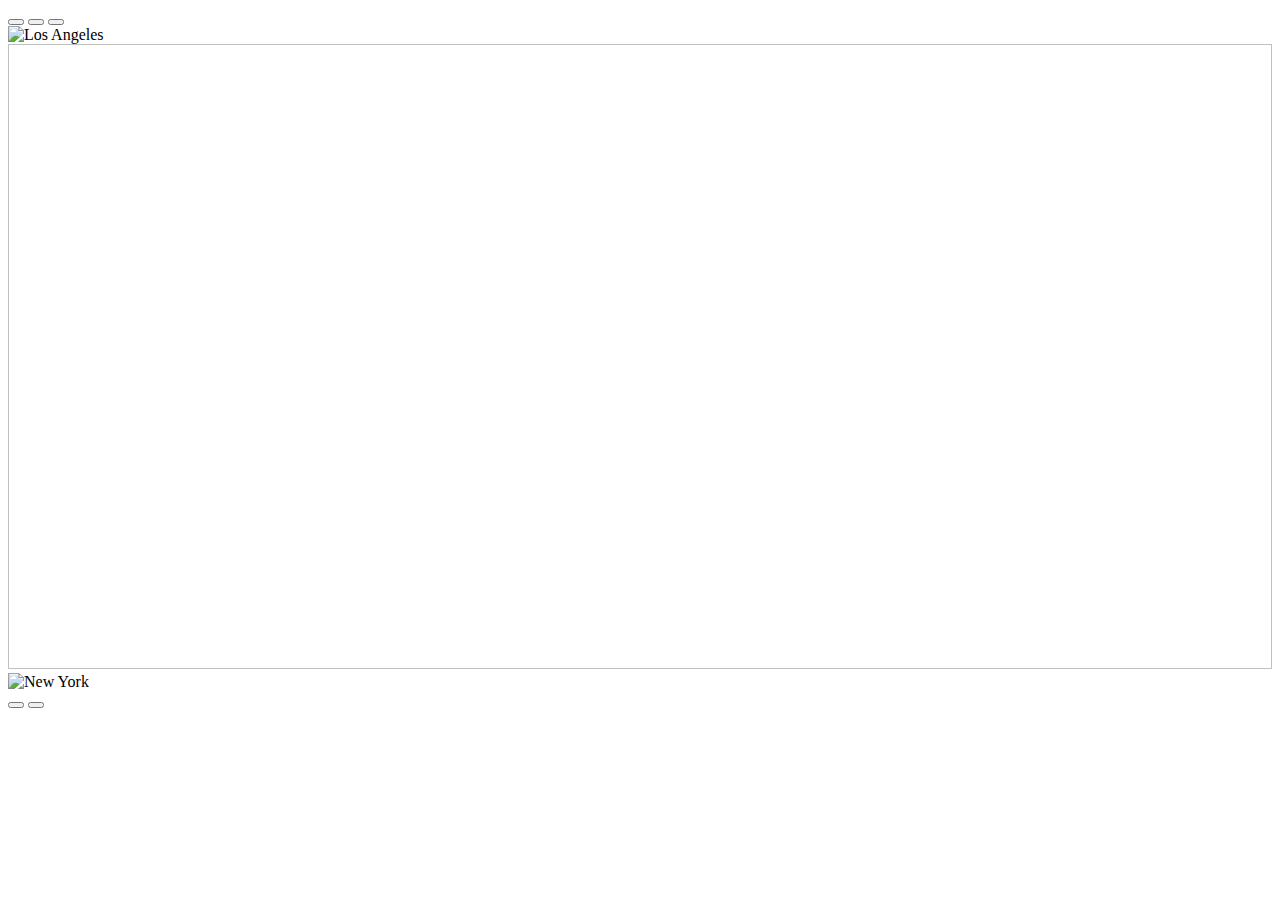
<file: ExpenseTracker/src/main/resources/templates/Index.html>
<!doctype html>
<html lang="en" xmlns:th="http://www.thymeleaf.org" th:replace="Base::layout(~{::section})">
<head>
	<meta charset="UTF-8" />
	<title>Expense Tracker</title>
</head>
<body>
	<section>
		<div id="demo" class="carousel slide" data-bs-ride="carousel">
  			<!-- Indicators/dots -->
  			<div class="carousel-indicators">
    			<button type="button" data-bs-target="#demo" data-bs-slide-to="0" class="active"></button>
    			<button type="button" data-bs-target="#demo" data-bs-slide-to="1"></button>
   		 		<button type="button" data-bs-target="#demo" data-bs-slide-to="2"></button>
  			</div>
  			<!-- The slideshow/carousel -->
  			<div class="carousel-inner">
    			<div class="carousel-item active">
      				<img th:src="@{/images/expense-2.jpg}" alt="Los Angeles" class="d-block" style="width:100%;" height="625px">
    			</div>
    			<div class="carousel-item">
      				<img th:src="@{/images/expense-1.jpg}" class="d-block" style="width:100%" height="625px">
    			</div>
    			<div class="carousel-item">
      				<img th:src="@{/images/expense-3.jpg}" alt="New York" class="d-block" style="width:100%" height="625px">
    			</div>
  			</div>
  			<!-- Left and right controls/icons -->
  			<button class="carousel-control-prev" type="button" data-bs-target="#demo" data-bs-slide="prev">
    			<span class="carousel-control-prev-icon"></span>
  			</button>
  			<button class="carousel-control-next" type="button" data-bs-target="#demo" data-bs-slide="next">
    			<span class="carousel-control-next-icon"></span>
  			</button>
		</div>
	</section>
</body>
</html>
</file>
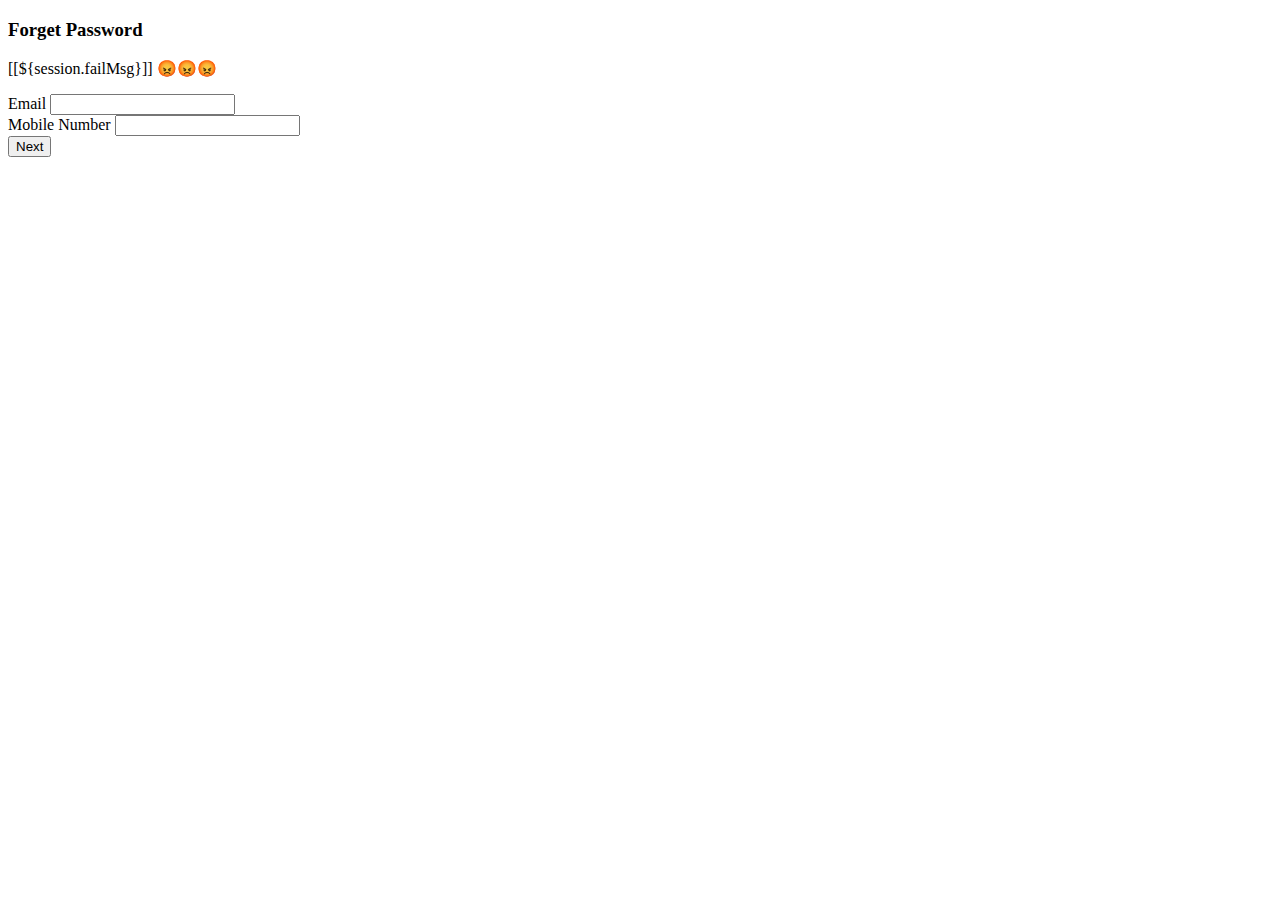
<file: ExpenseTracker/src/main/resources/templates/ForgetPassword.html>
<!doctype html>
<html lang="en" xmlns:th="http://www.thymeleaf.org" th:replace="Base::layout(~{::section})">
<head>
	<meta charset="UTF-8" />
	<title>Expense Tracker</title>
</head>
<body>
	<section>
		<div class="container">
			<div class="row d-flex justify-content-center align-items-center" style="height:90vh">
				<div class="col-md-5">
					<div class="card">
						<div class="card-head p-3 bg-primary">
							<h3 class="text-light fw-bold text-center">Forget Password</h3>
						</div>
						<div class="card-body">
							<!-- alert message starts -->
							<div class="alert alert-danger" th:if="${session.failMsg}">
								<p class="text-center fw-bold">[[${session.failMsg}]] 😡😡😡</p>
								<th:block th:text="${@IUserServiceImpl.removeSessionMessage()}"></th:block>
							</div>
							<!-- alert message ends -->
							<form th:action="@{/checkEmailAndMobileNumber}" method="post">
								<div class="form-group mb-3">
									<label for="email">Email</label>
									<input type="email" name="email" id="email" class="form-control" autocomplete="off" required/>
								</div>
								<div class="form-group mb-4">
									<label for="mobile">Mobile Number</label>
									<input type="number" name="mobile" id="mobile" class="form-control" autocomplete="off" required/>
								</div>
								<div class="form-group mb-2">
									<input type="submit" value="Next" class="btn btn-primary form-control"/>
								</div>
							</form>
						</div>
					</div>
				</div>
			</div>
		</div>
	</section>
</body>
</html>
</file>
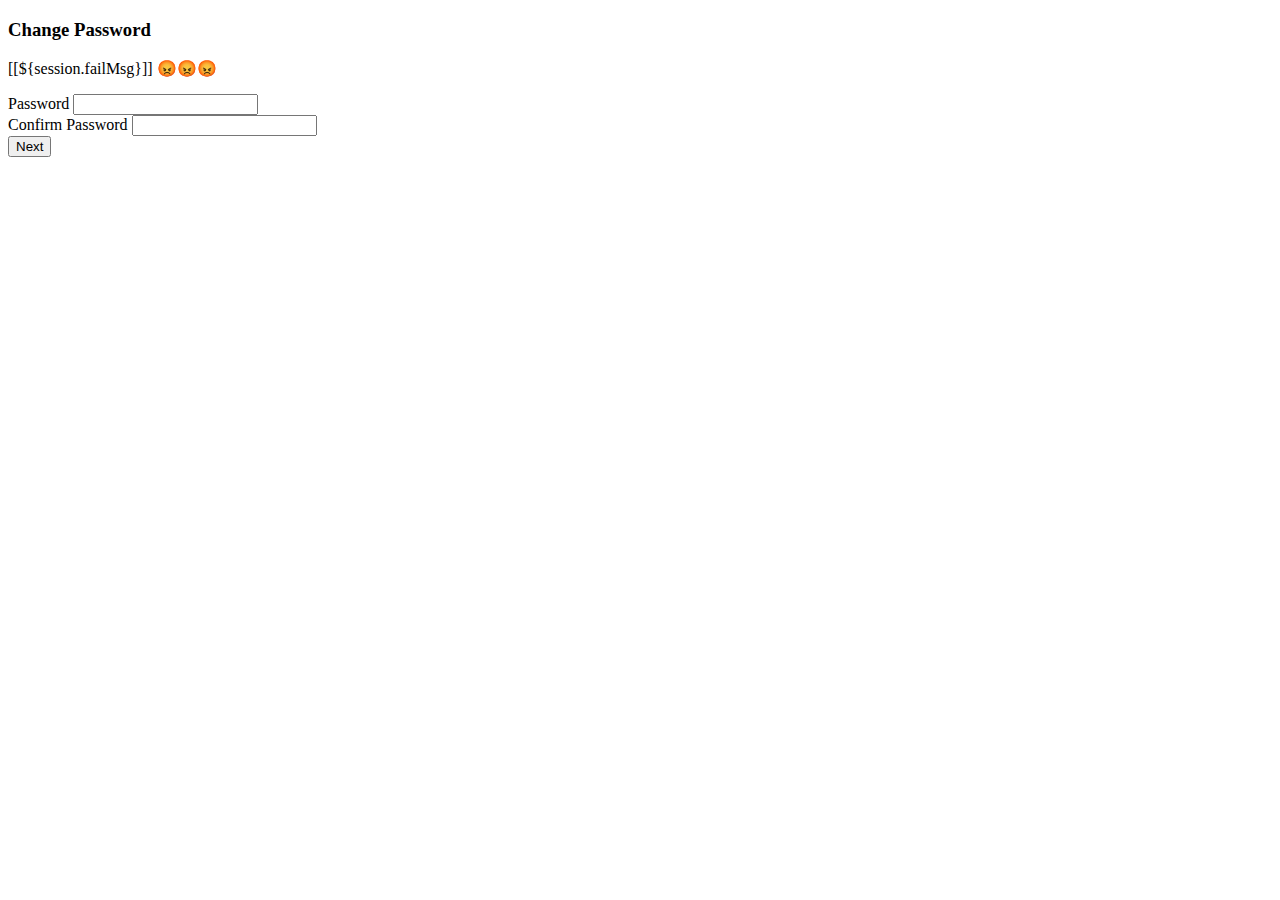
<file: ExpenseTracker/src/main/resources/templates/ForgetPassword1.html>
<!doctype html>
<html lang="en" xmlns:th="http://www.thymeleaf.org" th:replace="Base::layout(~{::section})">
<head>
	<meta charset="UTF-8" />
	<title>Expense Tracker</title>
</head>
<body>
	<section>
		<div class="container">
			<div class="row d-flex justify-content-center align-items-center" style="height:90vh">
				<div class="col-md-5">
					<div class="card">
						<div class="card-head p-3 bg-primary">
							<h3 class="text-light fw-bold text-center">Change Password</h3>
						</div>
						<div class="card-body">
							<!-- alert message starts -->
							<div class="alert alert-danger" th:if="${session.failMsg}">
								<p class="text-center fw-bold">[[${session.failMsg}]] 😡😡😡</p>
								<th:block th:text="${@IUserServiceImpl.removeSessionMessage()}"></th:block>
							</div>
							<!-- alert message ends -->
							<form th:action="@{/changePassword}" method="post">
								<div class="form-group mb-3">
									<label for="password">Password</label>
									<input type="password" name="password" id="password" class="form-control" autocomplete="off" required/>
								</div>
								<div class="form-group mb-4">
									<label for="confirmPassword">Confirm Password</label>
									<input type="password" name="confirmPassword" id="confirmPassword" class="form-control" autocomplete="off" required/>
								</div>
								<div class="form-group mb-2">
									<input type="submit" value="Next" class="btn btn-primary form-control"/>
								</div>
							</form>
						</div>
					</div>
				</div>
			</div>
		</div>
	</section>
</body>
</html>
</file>
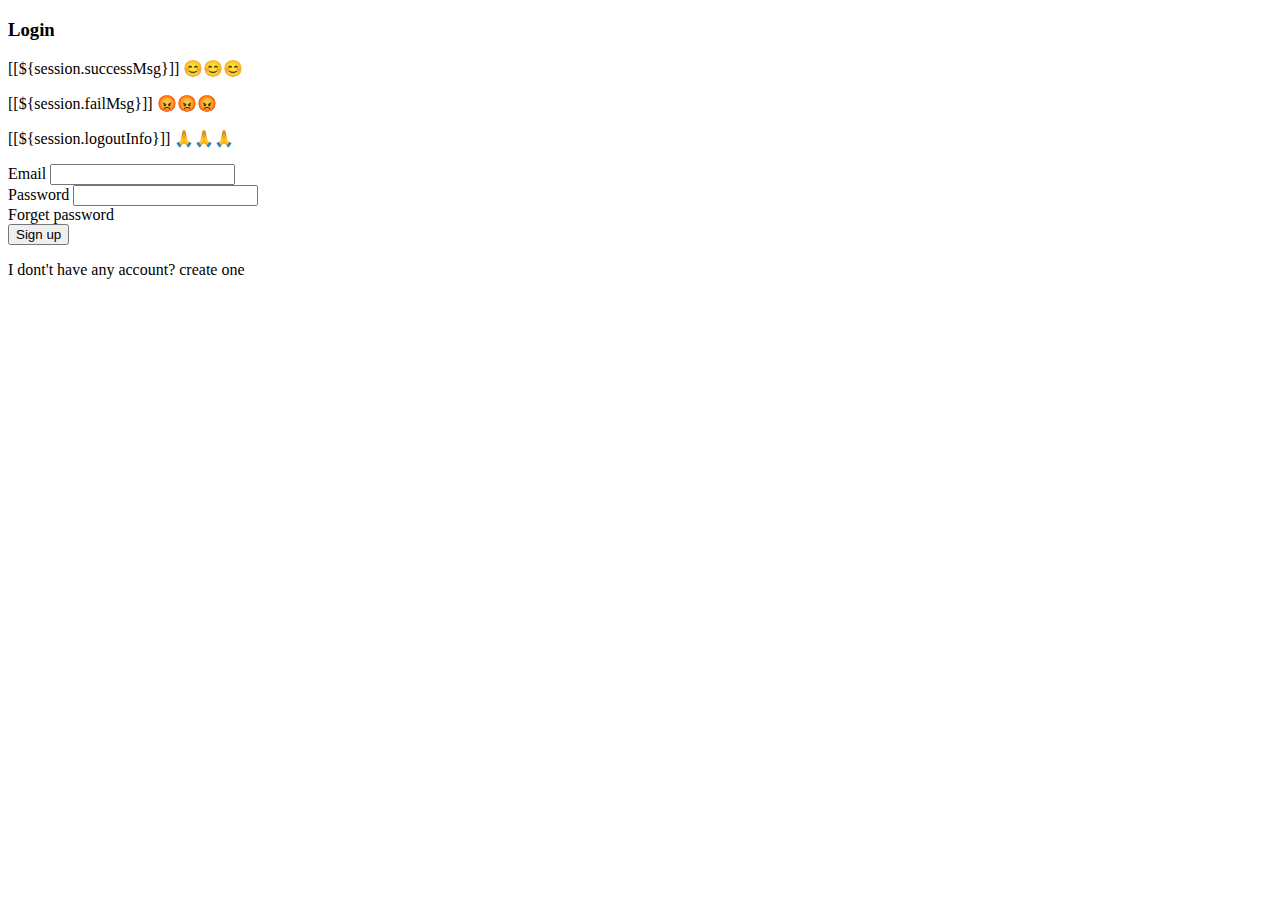
<file: ExpenseTracker/src/main/resources/templates/Login.html>
<!doctype html>
<html lang="en" xmlns:th="http://www.thymeleaf.org" th:replace="Base::layout(~{::section})">
<head>
	<meta charset="UTF-8" />
	<title>Expense Tracker</title>
</head>
<body>
	<section>
		<div class="container">
			<div class="row d-flex justify-content-center align-items-center" style="height:90vh">
				<div class="col-md-5">
					<div class="card">
						<div class="card-head p-3 bg-primary">
							<h3 class="text-light fw-bold text-center">Login</h3>
						</div>
						<div class="card-body">
							<!-- alert message starts -->
							<div class="alert alert-warning" th:if="${session.successMsg}">
								<p class="text-center fw-bold">[[${session.successMsg}]] 😊😊😊</p>
								<th:block th:text="${@IUserServiceImpl.removeSessionMessage()}"></th:block>
							</div>
							<div class="alert alert-danger" th:if="${session.failMsg}">
								<p class="text-center fw-bold">[[${session.failMsg}]] 😡😡😡</p>
								<th:block th:text="${@IUserServiceImpl.removeSessionMessage()}"></th:block>
							</div>
							<div class="alert alert-info" th:if="${session.logoutInfo}">
								<p class="text-center fw-bold">[[${session.logoutInfo}]] 🙏🙏🙏</p>
								<th:block th:text="${@IUserServiceImpl.removeSessionMessage()}"></th:block>
							</div>
							<!-- alert message ends -->
							<form th:action="@{/getUserInformation}" method="post">
								<div class="form-group mb-3">
									<label for="email">Email</label>
									<input type="email" name="email" id="email" class="form-control" autocomplete="off" required/>
								</div>
								<div class="form-group mb-2">
									<label for="password">Password</label>
									<input type="password" name="password" id="password" class="form-control" autocomplete="off" required/>
									<div class="d-flex justify-content-end p-1">
										<a th:href="@{/forgetpassword}">Forget password</a>
									</div>
								</div>
								<div class="form-group mb-2">
									<input type="submit" value="Sign up" class="btn btn-primary form-control"/>
									<p class="text-center mt-1">I dont't have any account? <a th:href="@{/signup}">create one</a></p>
								</div>
							</form>
						</div>
					</div>
				</div>
			</div>
		</div>
	</section>
</body>
</html>
</file>
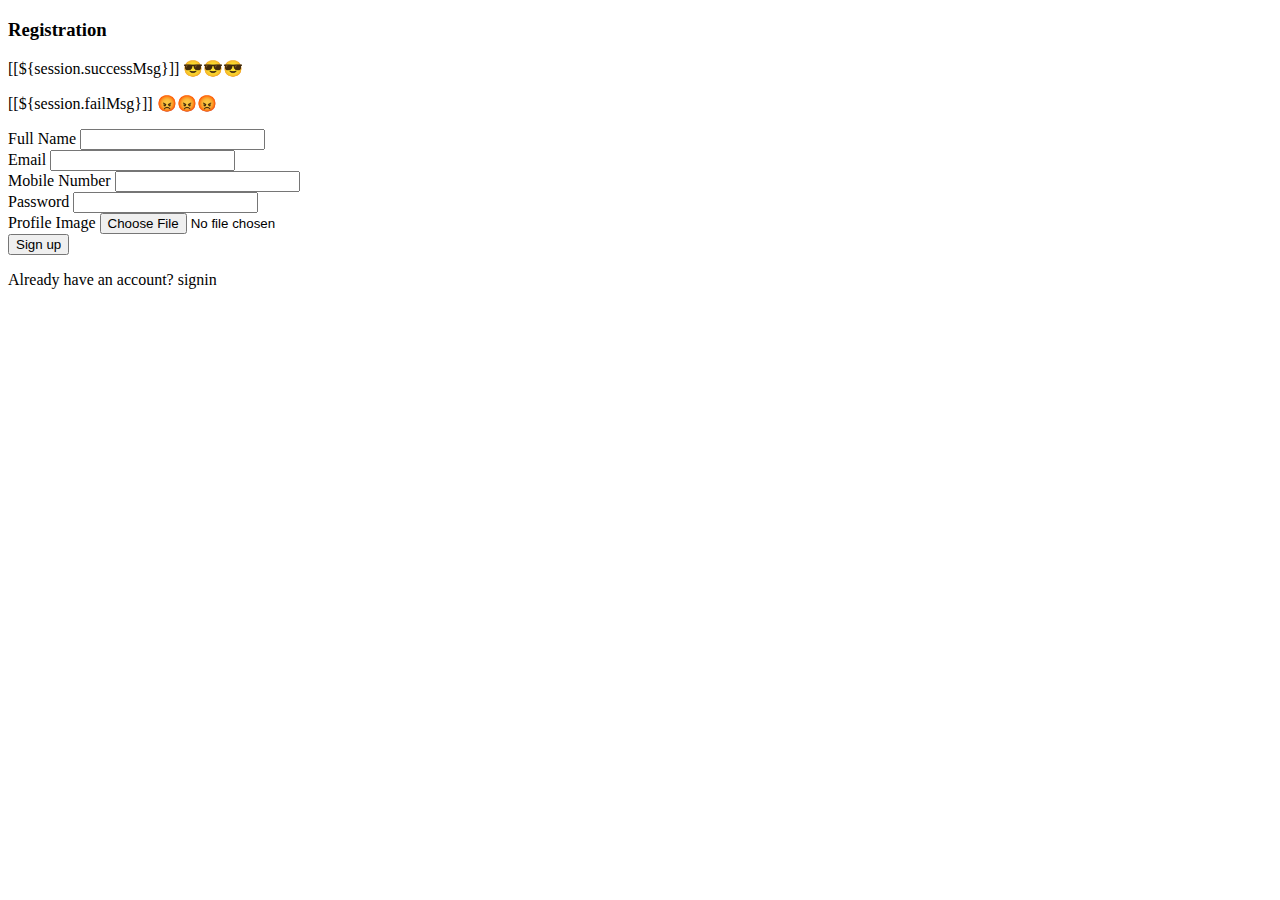
<file: ExpenseTracker/src/main/resources/templates/Register.html>
<!doctype html>
<html lang="en" xmlns:th="http://www.thymeleaf.org" th:replace="Base::layout(~{::section})">
<head>
	<meta charset="UTF-8" />
	<title>Expense Tracker</title>
</head>
<body>
	<section>
		<div class="container">
			<div class="row d-flex justify-content-center align-items-center" style="height:90vh">
				<div class="col-md-5">
					<div class="card">
						<div class="card-head p-3 bg-primary">
							<h3 class="text-light fw-bold text-center">Registration</h3>
						</div>
						<div class="card-body">
							<!-- alert message starts -->
							<div th:if="${session.successMsg}">
								<p class="text-center fw-bold">[[${session.successMsg}]] 😎😎😎</p>
								<th:block th:text="${@IUserServiceImpl.removeSessionMessage()}"></th:block>
							</div>
							<div th:if="${session.failMsg}">
								<p class="text-center fw-bold">[[${session.failMsg}]] 😡😡😡</p>
								<th:block th:text="${@IUserServiceImpl.removeSessionMessage()}"></th:block>
							</div>
							<!-- alert message ends -->
							<form th:action="@{/saveUserInformation}" method="post" enctype="multipart/form-data">
								<div class="form-group mb-3">
									<label for="fullName">Full Name</label>
									<input type="text" name="fullname" id="fullName" class="form-control" autocomplete="off" required/>
								</div>
								<div class="form-group mb-3">
									<label for="email">Email</label>
									<input type="email" name="email" id="email" class="form-control" autocomplete="off" required/>
								</div>
								<div class="form-group mb-3">
									<label for="mobilenumber">Mobile Number</label>
									<input type="number" name="mobilenumber" id="mobilenumber" class="form-control" autocomplete="off" required/>
								</div>
								<div class="form-group mb-3">
									<label for="password">Password</label>
									<input type="password" name="password" id="password" class="form-control" autocomplete="off" required/>
								</div>
								<div class="form-group mb-3">
									<label for="image">Profile Image</label>
									<input type="file" name="image" id="image" class="form-control" autocomplete="off" required/>
								</div>
								<div class="form-group mb-2">
									<input type="submit" value="Sign up" class="btn btn-primary form-control"/>
									<p class="text-center mt-1">Already have an account? <a th:href="@{/signin}">signin</a></p>
								</div>
							</form>
						</div>
					</div>
				</div>
			</div>
		</div>
	</section>
</body>
</html>
</file>
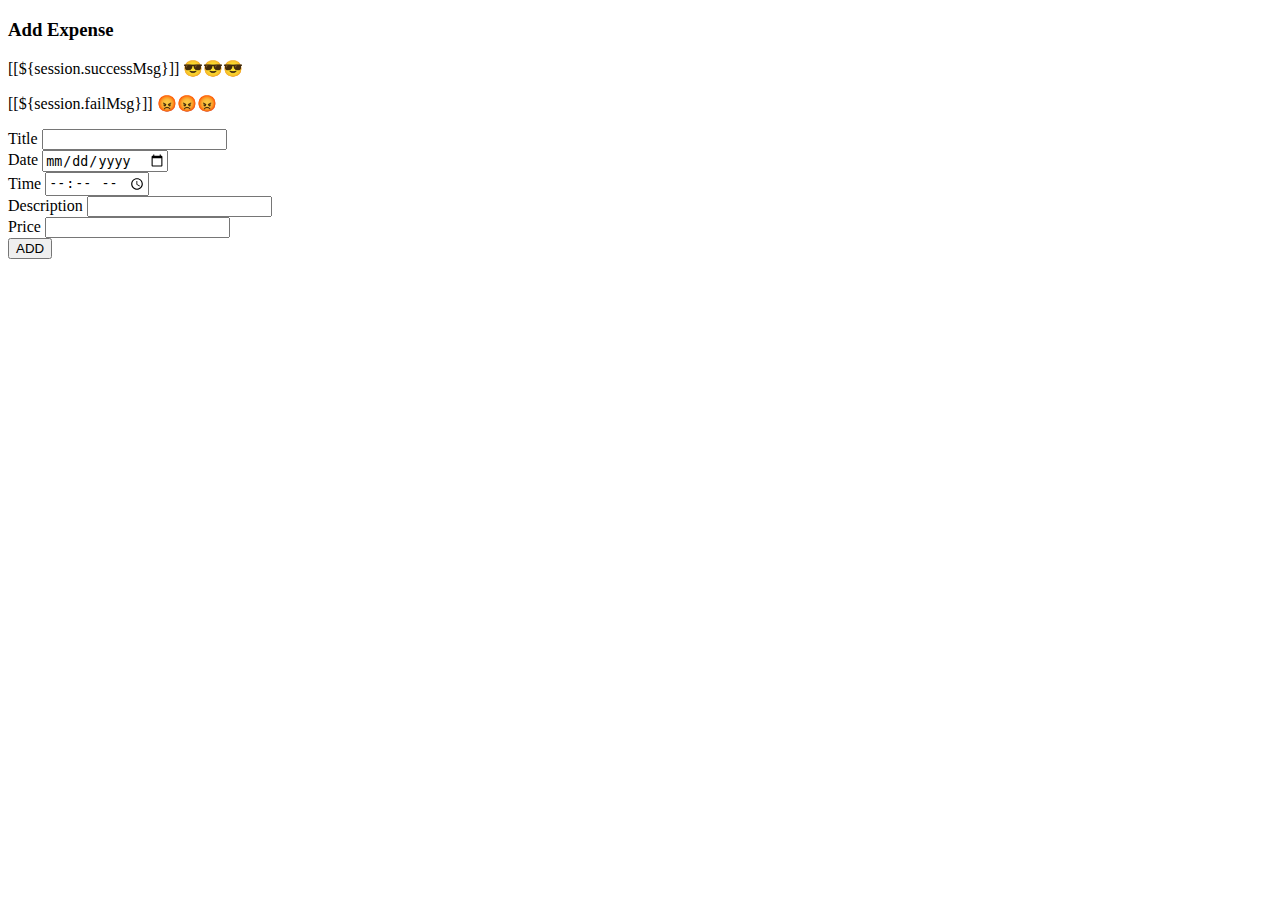
<file: ExpenseTracker/src/main/resources/templates/User/AddExpense.html>
<!doctype html>
<html lang="en" xmlns:th="http://www.thymeleaf.org" th:replace="Base::layout(~{::section})">
<head>
	<meta charset="UTF-8" />
	<title>Expense Tracker</title>
</head>
<body>
	<section>
		<div class="container">
			<div class="row d-flex justify-content-center align-items-center" style="height:90vh">
				<div class="col-md-5">
					<div class="card">
						<div class="card-header bg-primary p-3 text-light">
							<h3 class="text-center fw-bold">Add Expense</h3>
						</div>
						<div class="card-body">
							<!-- alert message starts -->
							<div th:if="${session.successMsg}">
								<p class="text-center fw-bold">[[${session.successMsg}]] 😎😎😎</p>
								<th:block th:text="${@IUserServiceImpl.removeSessionMessage()}"></th:block>
							</div>
							<div th:if="${session.failMsg}">
								<p class="text-center fw-bold">[[${session.failMsg}]] 😡😡😡</p>
								<th:block th:text="${@IUserServiceImpl.removeSessionMessage()}"></th:block>
							</div>
							<!-- alert message ends -->
							<form th:action="@{/user/saveExpense}" method="post">
								<div class="form-group mb-3">
									<label for="title">Title</label>
									<input type="text" name="title" class="form-control" id="title" autocomplete="off" required />
								</div>
								<div class="form-group mb-3">
									<label for="date">Date</label>
									<input type="date" name="date" class="form-control" id="date" autocomplete="off" required />
								</div>
								<div class="form-group mb-3">
									<label for="time">Time</label>
									<input type="time" name="time" class="form-control" id="time" autocomplete="off" required />
								</div>
								<div class="form-group mb-3">
									<label for="description">Description</label>
									<input type="text" name="description" class="form-control" id="description" autocomplete="off" required />
								</div>
								<div class="form-group mb-3">
									<label for="price">Price</label>
									<input type="text" name="price" class="form-control" id="price" autocomplete="off" required />
								</div>
								<div class="form-group mb-3">
									<input type="submit" value="ADD" class="form-control btn btn-primary" />
								</div>
							</form>
						</div>
					</div>
				</div>
			</div>
		</div>
	</section>
</body>
</html>
</file>
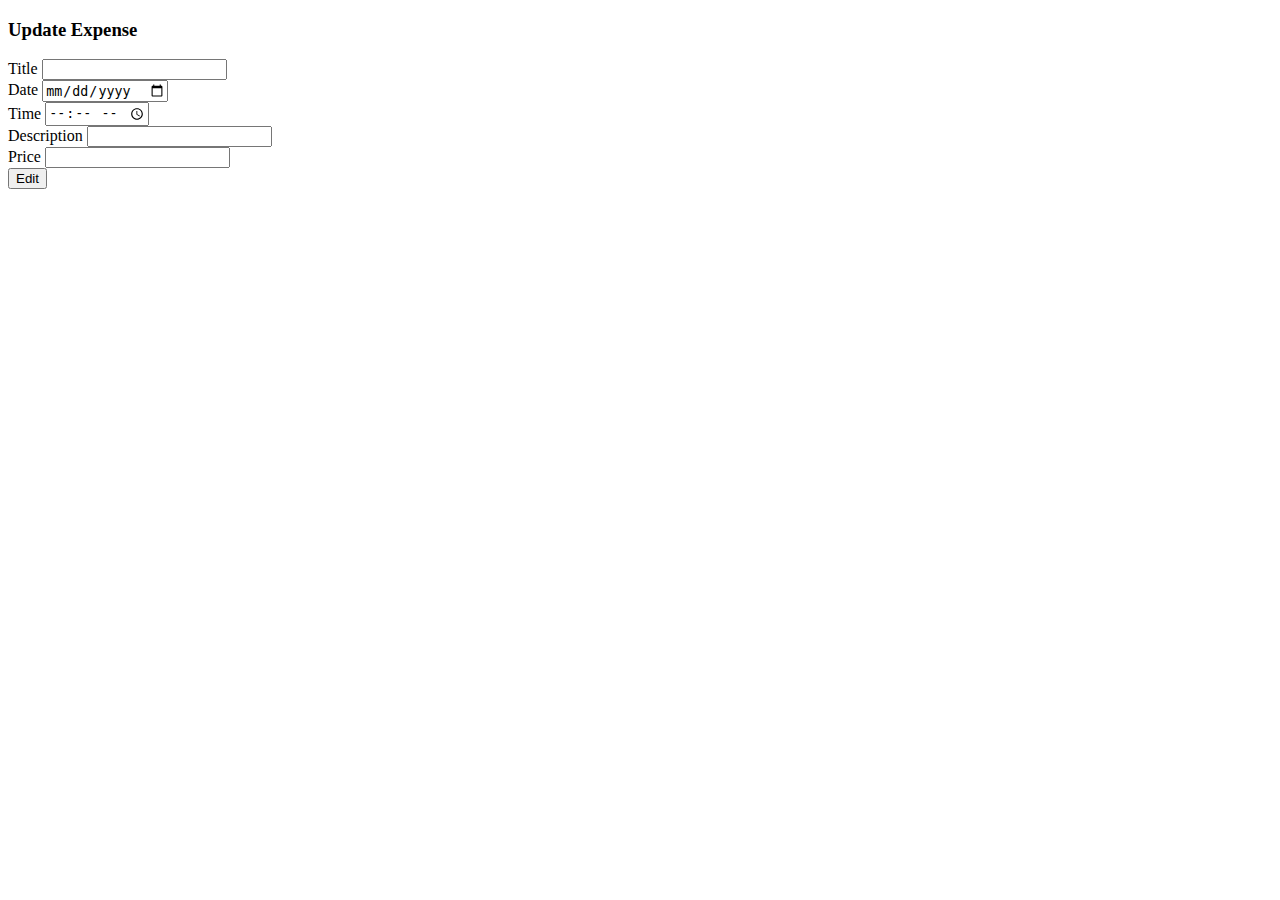
<file: ExpenseTracker/src/main/resources/templates/User/EditExpense.html>
<!doctype html>
<html lang="en" xmlns:th="http://www.thymeleaf.org" th:replace="Base::layout(~{::section})">
<head>
	<meta charset="UTF-8" />
	<title>Expense Tracker</title>
</head>
<body>
	<section>
		<div class="container">
			<div class="row d-flex justify-content-center align-items-center" style="height:90vh">
				<div class="col-md-5">
					<div class="card">
						<div class="card-header bg-primary p-3 text-light">
							<h3 class="text-center fw-bold">Update Expense</h3>
						</div>
						<div class="card-body">
							<form th:action="@{/user/updateExpense}" method="post">
								<input type="hidden" name="id" class="form-control" id="id" th:value="${expense.id}" autocomplete="off" required />
								<div class="form-group mb-3">
									<label for="title">Title</label>
									<input type="text" name="title" class="form-control" id="title" th:value="${expense.title}" autocomplete="off" required />
								</div>
								<div class="form-group mb-3">
									<label for="date">Date</label>
									<input type="date" name="date" class="form-control" id="date" th:value="${expense.date}" autocomplete="off" required />
								</div>
								<div class="form-group mb-3">
									<label for="time">Time</label>
									<input type="time" name="time" class="form-control" id="time" th:value="${expense.time}" autocomplete="off" required />
								</div>
								<div class="form-group mb-3">
									<label for="description">Description</label>
									<input type="text" name="description" class="form-control" id="description" th:value="${expense.description}" autocomplete="off" required />
								</div>
								<div class="form-group mb-3">
									<label for="price">Price</label>
									<input type="text" name="price" class="form-control" id="price" th:value="${expense.price}" autocomplete="off" required />
								</div>
								<div class="form-group mb-3">
									<input type="submit" value="Edit" class="form-control btn btn-primary" />
								</div>
							</form>
						</div>
					</div>
				</div>
			</div>
		</div>
	</section>
</body>
</html>
</file>
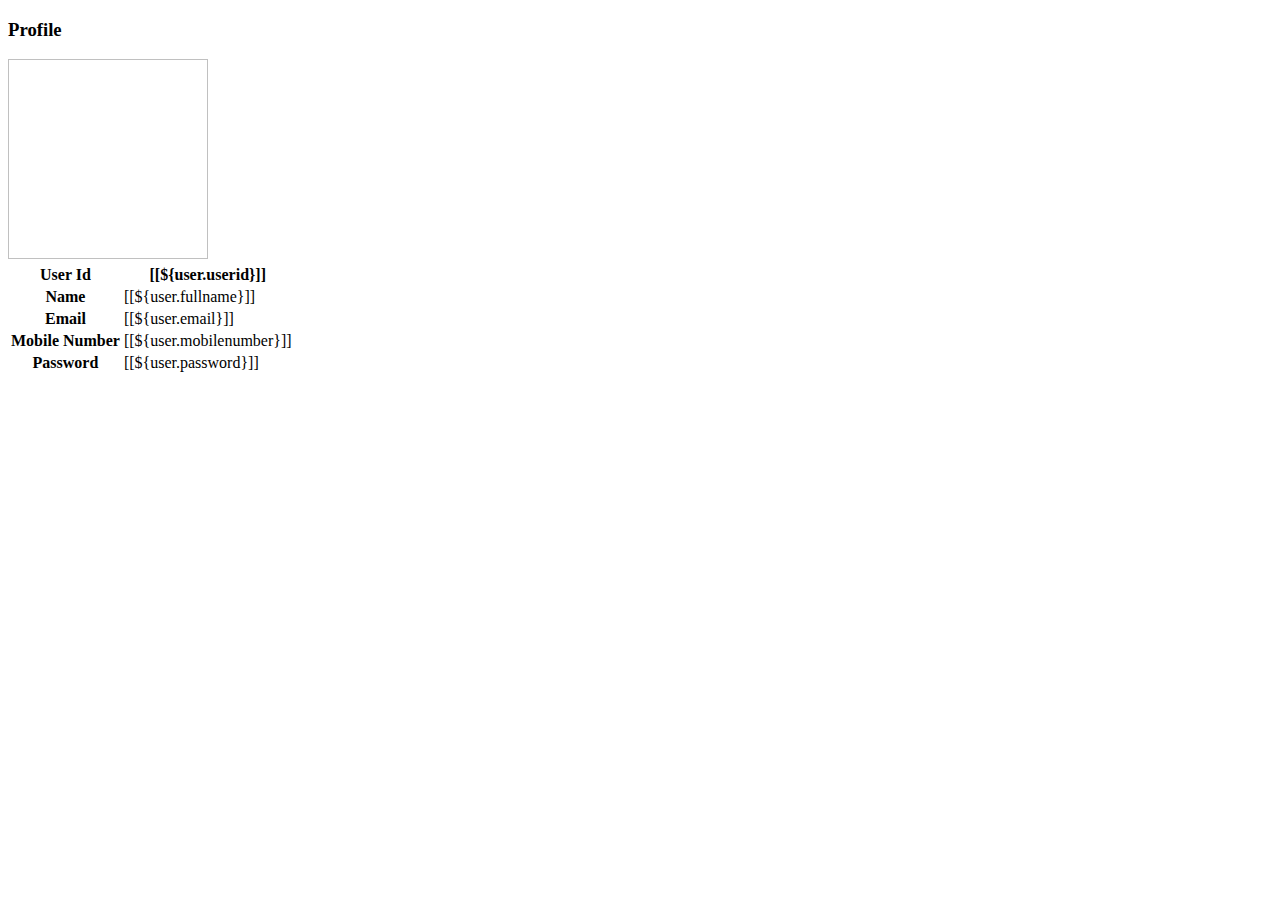
<file: ExpenseTracker/src/main/resources/templates/User/MyProfile.html>
<!doctype html>
<html lang="en" xmlns:th="http://www.thymeleaf.org" th:replace="Base::layout(~{::section})">
<head>
	<meta charset="UTF-8" />
	<title>Expense Tracker</title>
</head>
<body>
	<section>
		<div class="container">
			<div class="row d-flex justify-content-center mt-3">
				<div class="col-md-8">
					<div class="card">
						<div class="card-head bg-light p-3">
							<h3 class="fw-bold text-danger text-center">Profile</h3>
						</div>
						<div class="card-body text-center table-responsive">
							<img th:src="@{'/images/users/'+${user.profileimage}}" alt="" height="200px" width="200px" class="profileImage"/>
							<table class="table">
								<tr>
									<th>User Id</th>
									<th>[[${user.userid}]]</th>
								</tr>
								<tr>
									<th>Name</th>
									<td>[[${user.fullname}]]</td>
								</tr>
								<tr>
									<th>Email</th>
									<td>[[${user.email}]]</td>
								</tr>
								<tr>
									<th>Mobile Number</th>
									<td>[[${user.mobilenumber}]]</td>
								</tr>
								<tr>
									<th>Password</th>
									<td>[[${user.password}]]</td>
								</tr>
							</table>
						</div>
					</div>
				</div>
			</div>
		</div>
	</section>
</body>
</html>
</file>
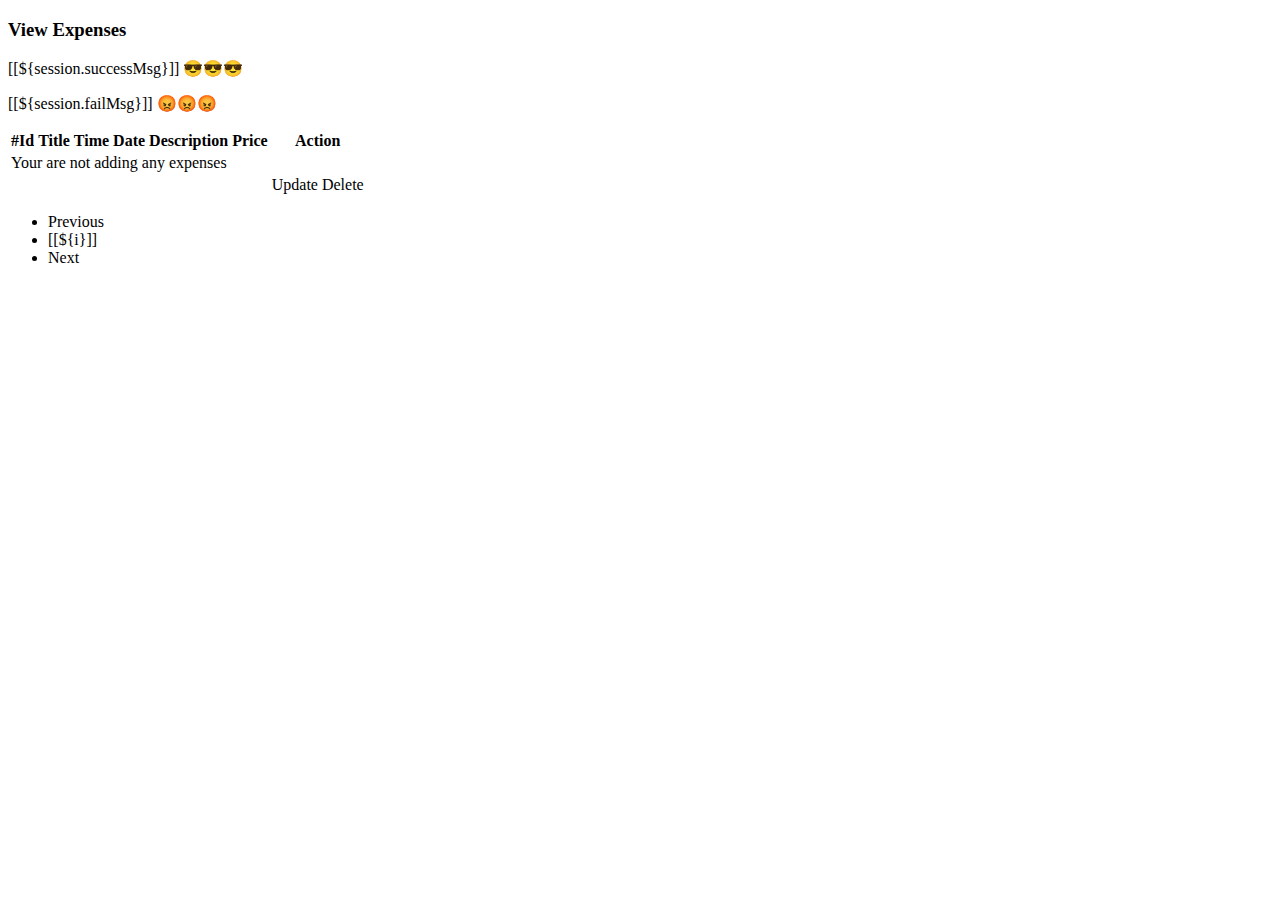
<file: ExpenseTracker/src/main/resources/templates/User/ViewExpense.html>
<!doctype html>
<html lang="en" xmlns:th="http://www.thymeleaf.org" th:replace="Base::layout(~{::section})">
<head>
	<meta charset="UTF-8" />
	<title>Expense Tracker</title>
</head>
<body>
	<section>
		<div class="container">
			<div class="row d-flex justify-content-center mt-3">
				<div class="col-md-12">
					<div class="card">
						<div class="card-head p-3 bg-light">
							<h3 class="text-center text-danger fw-bold">View Expenses</h3>
						</div>
						<div class="card-body table-responsive">
							<!-- alert message starts -->
							<div class="alert alert-success" th:if="${session.successMsg}">
								<p class="text-center fw-bold">[[${session.successMsg}]] 😎😎😎</p>
								<th:block th:text="${@IUserServiceImpl.removeSessionMessage()}"></th:block>
							</div>
							<div class="alert alert-danger" th:if="${session.failMsg}">
								<p class="text-center fw-bold">[[${session.failMsg}]] 😡😡😡</p>
								<th:block th:text="${@IUserServiceImpl.removeSessionMessage()}"></th:block>
							</div>
							<!-- alert message ends -->
							<table class="table table-hover">
								<tr class="table-dark">
									<th>#Id</th>
									<th>Title</th>
									<th>Time</th>
									<th>Date</th>
									<th>Description</th>
									<th>Price</th>
									<th>Action</th>
								</tr>
								<th:block th:if=${expenses.size()==0}>
									<tr>
										<td class="text-center text-warning fw-bold fs-5" colspan="7">Your are not adding any expenses</td>
									</tr>
								</th:block>
								<th:block th:unless="${expenses.size()==0}">
									<tr th:each="expense: ${expenses}">
										<td th:text="${expense.id}"></td>
										<td th:text="${expense.title}"></td>
										<td th:text="${expense.time}"></td>
										<td th:text="${expense.date}"></td>
										<td th:text="${expense.description}"></td>
										<td th:text="${expense.price}"></td>
										<td>
											<a th:href="@{'/user/editExpense/'+${expense.id}}" class="btn btn-success edit-btn btn-sm"><i class="fa-solid fa-pen-to-square"></i> Update</a>
											<a th:href="@{'/user/deleteExpense/'+${expense.id}}" class="btn btn-danger delete-btn btn-sm"><i class="fa-solid fa-trash-can"></i> Delete</a>
										</td>
									</tr>
								</th:block>
							</table>
							<div class="d-flex justify-content-center" th:if="${expenses.size()!=0}">
								<nav aria-label="Page navigation example">
								  <ul class="pagination">
								    <li class="page-item" th:if="${currentPage!=0}"><a class="page-link" th:href="@{'/user/viewExpense?pageNo='+${currentPage-1}}">Previous</a></li>
								    <li class="page-item" th:each="i : ${#numbers.sequence(1, totalPages)}" th:classappend="${currentPage==i-1 ? 'active' : ''}"><a class="page-link" th:href="@{'/user/viewExpense?pageNo='+${i-1}}">[[${i}]]</a></li>
								    <li class="page-item" th:if="${currentPage+1!=totalPages}"><a class="page-link" th:href="@{'/user/viewExpense?pageNo='+${currentPage+1}}">Next</a></li>
								  </ul>
								</nav>
							</div>	
						</div>
					</div>
				</div>
			</div>
		</div>
	</section>
</body>
</html>
</file>
